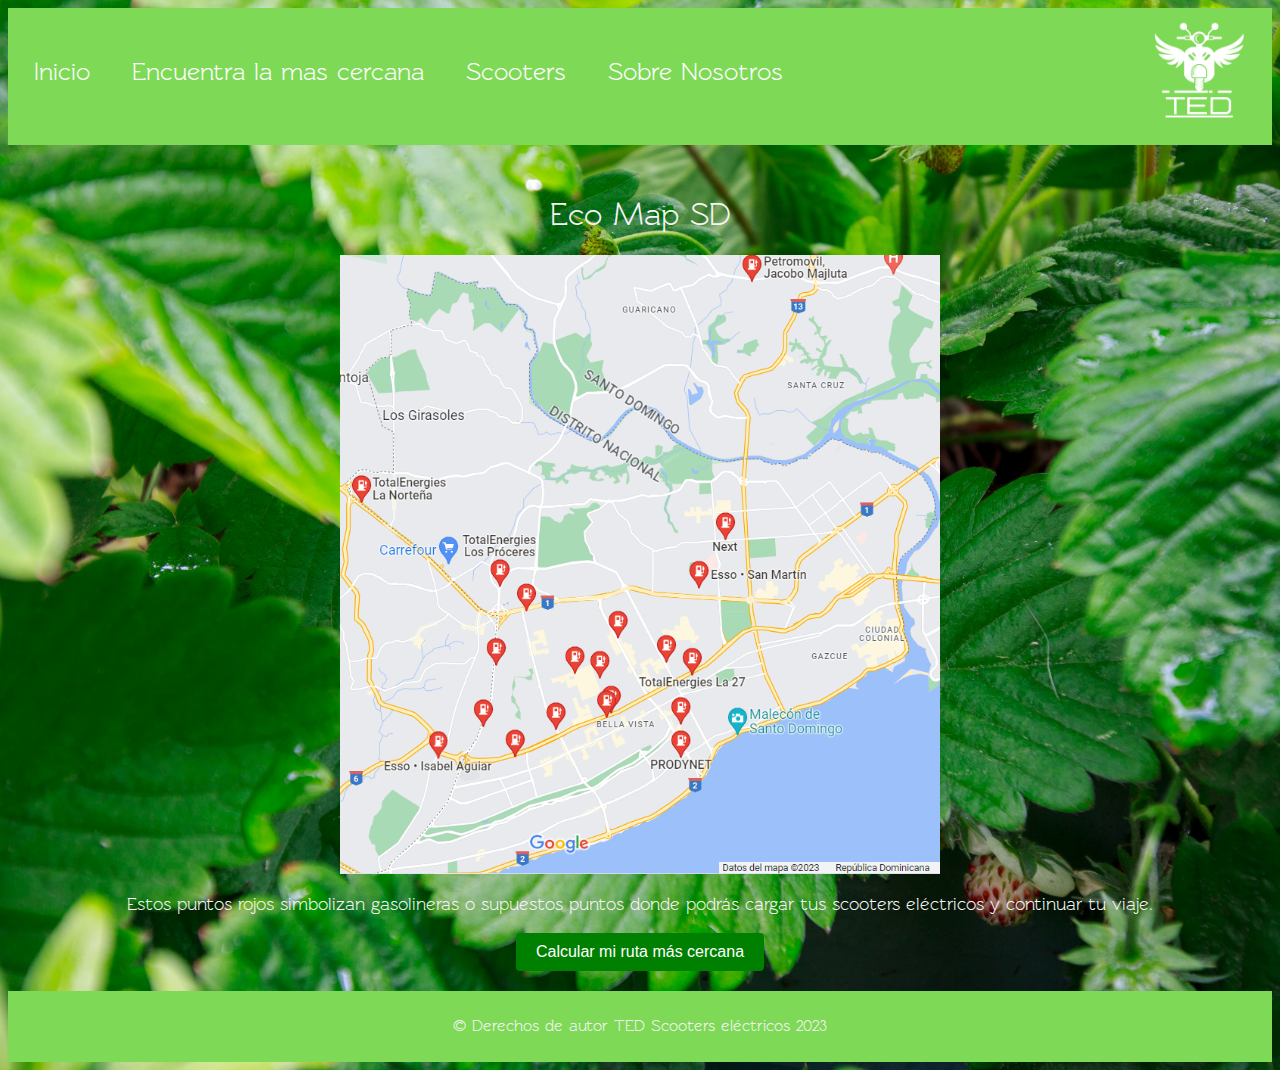
<file: Encuentra la mas Cercana.html>
<!DOCTYPE html>
<html lang="en">
<head>
    <meta charset="UTF-8">
    <meta http-equiv="X-UA-Compatible" content="IE=edge">
    <meta name="viewport" content="width=device-width, initial-scale=1.0">
    <title>Encuentra la mas cercana</title>
    <link rel="stylesheet" href="CSS - Negocio Skate.css">
    <script src="Java - Negocio Skate.js"></script>

    <style>
        p,h1{
            color: whitesmoke;
            font-family: FontAll;
        }

    </style>

</head>
<body>
   
        <nav>
            <a href="index.html">Inicio</a>
            <a href="Encuentra la mas Cercana.html">Encuentra la mas cercana</a>
            <a href="Scooters.html">Scooters</a>
            <a href="Sobre Nosotros.html">Sobre Nosotros</a>
            <img src="Logo TED.png" alt="" width="150" class="logo">
        </nav>
    

    <div class="map-container">
        <h1> Eco Map SD</h1>
        <img src="Mapa SD.PNG" alt="Mapa" class="map-image">
        <p class="map-description">Estos puntos rojos simbolizan gasolineras o supuestos puntos donde podrás cargar tus scooters eléctricos y continuar tu viaje.</p>
        <button class="calculate-route-button">Calcular mi ruta más cercana</button>
    </div>

    <footer>
        <p>© Derechos de autor TED Scooters eléctricos 2023</p>
    </footer>





</body>
</html>
</file>
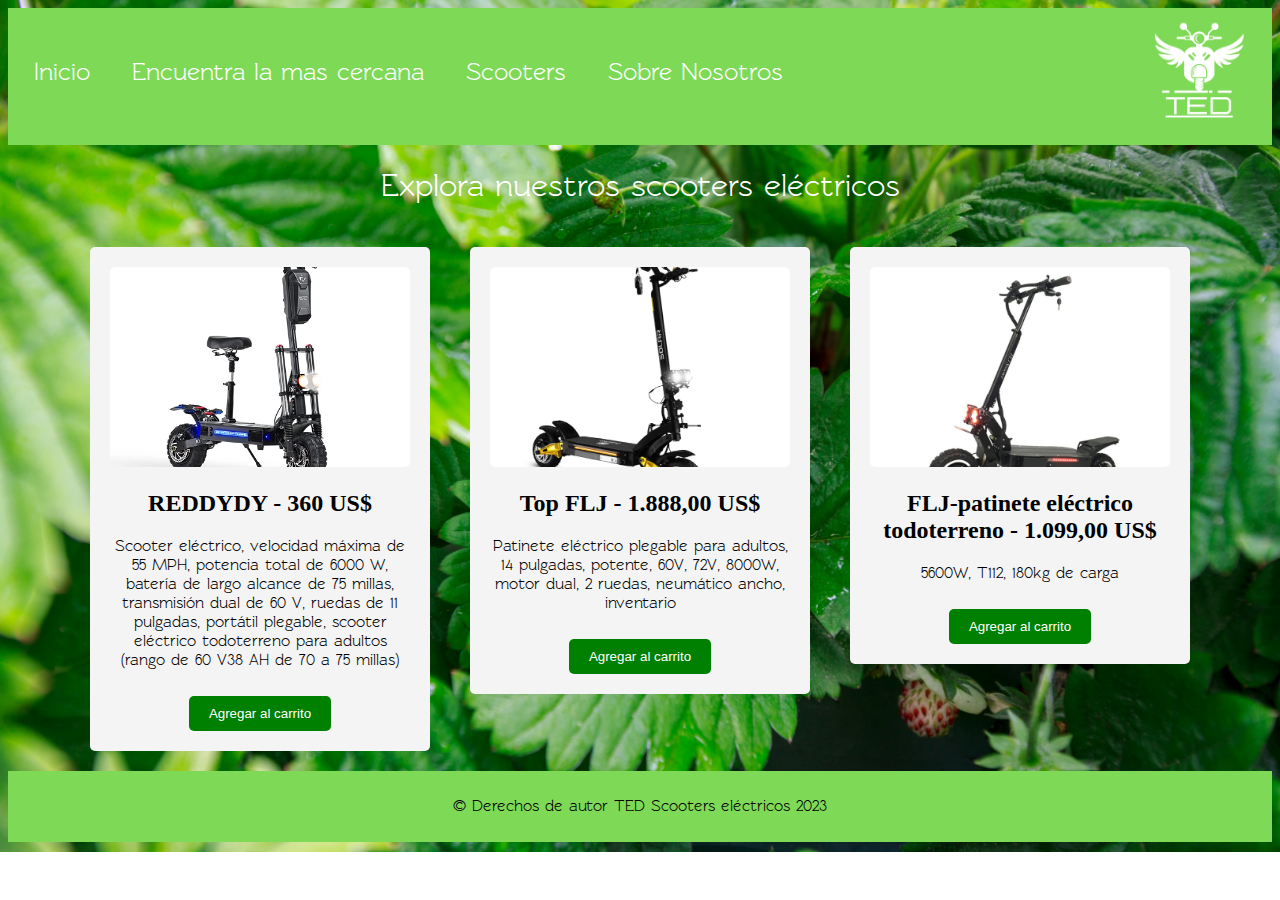
<file: Scooters.html>
<!DOCTYPE html>
<html lang="en">
<head>
    <meta charset="UTF-8">
    <meta http-equiv="X-UA-Compatible" content="IE=edge">
    <meta name="viewport" content="width=device-width, initial-scale=1.0">
    <title>Negocio Skate</title>
    <link rel="stylesheet" href="CSS - Negocio Skate.css">
    <script src="Java - Negocio Skate.js"></script>

    <style>
        h1{
            color: white;
        }
    </style>
</head>
<body>
    
        <nav>
            <a href="index.html">Inicio</a>
            <a href="Encuentra la mas Cercana.html">Encuentra la mas cercana</a>
            <a href="Scooters.html">Scooters</a>
            <a href="Sobre Nosotros.html">Sobre Nosotros</a>
            <img src="Logo TED.png" alt="" width="150" class="logo">
        </nav>
  

    <center> <h1>Explora nuestros scooters eléctricos </h1> </center>
    
    <div class="scooter-container">
        <div class="scooter-card">
            <img src="Scooter1.jpg" width="300" alt="Scooter 1" class="scooter-image">
            <div class="scooter-info">
                <h2 class="scooter-title">REDDYDY - 360 US$</h2>
                <p class="scooter-description">Scooter eléctrico, velocidad máxima de 55 MPH, potencia total de 6000 W, batería de largo alcance de 75 millas, transmisión dual de 60 V, ruedas de 11 pulgadas, portátil plegable, scooter eléctrico todoterreno para adultos (rango de 60 V38 AH de 70 a 75 millas) </p>
                    <button class="add-to-cart-button">Agregar al carrito</button>
            </div>
        </div>
        
        <div class="scooter-card">
            <img src="Diseño sin título.png" alt="Scooter 2" class="scooter-image">
            <div class="scooter-info">
                <h2 class="scooter-title">Top FLJ - 1.888,00 US$</h2>
                <p class="scooter-description"> Patinete eléctrico plegable para adultos, 14 pulgadas, potente, 60V, 72V, 8000W, motor dual, 2 ruedas, neumático ancho, inventario</p>
                <button class="add-to-cart-button">Agregar al carrito</button>
            </div>
        </div>
        
        <div class="scooter-card">
            <img src="Scooter3.png" alt="Scooter 3" class="scooter-image">
            <div class="scooter-info">
                <h2 class="scooter-title">FLJ-patinete eléctrico todoterreno - 1.099,00 US$ </h2>
                <p class="scooter-description">5600W, T112, 180kg de carga </p>
                <button class="add-to-cart-button">Agregar al carrito</button>
            </div>
        </div>
    </div>

    
    <footer>
        <p>© Derechos de autor TED Scooters eléctricos 2023</p>
    </footer>

</body>
</html>
</file>
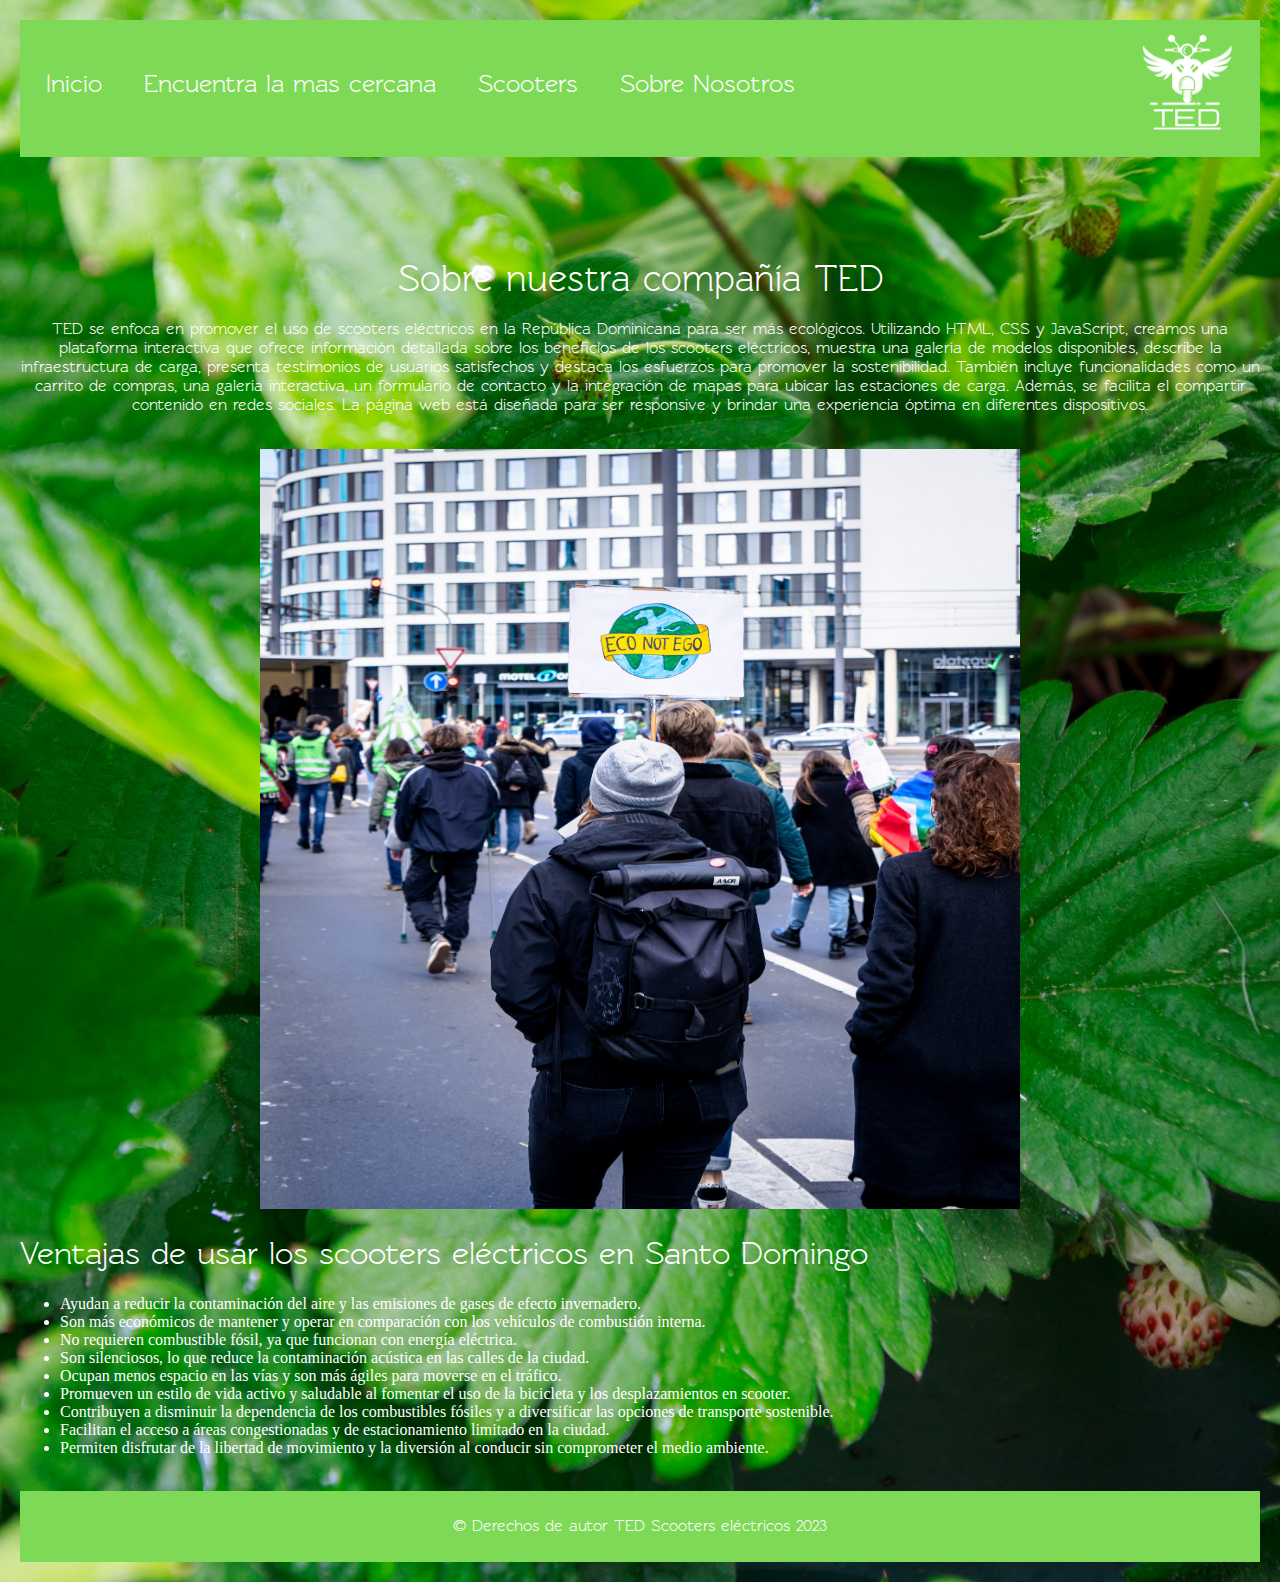
<file: Sobre Nosotros.html>
<!DOCTYPE html>
<html lang="en">
<head>
    <meta charset="UTF-8">
    <meta http-equiv="X-UA-Compatible" content="IE=edge">
    <meta name="viewport" content="width=device-width, initial-scale=1.0">
    <title>Sobre Nosotros</title>
    <link rel="stylesheet" href="CSS - Negocio Skate.css">
    <script src="Java - Negocio Skate.js"></script>

    <style>
        body{
            margin: 0;
    padding: 20px;
    background-color: #7ed957;
    color: white;
        }

    </style>
    

    
</head>
<body>
    
        <nav>
            <a href="index.html">Inicio</a>
            <a href="Encuentra la mas Cercana.html">Encuentra la mas cercana</a>
            <a href="Scooters.html">Scooters</a>
            <a href="Sobre Nosotros.html">Sobre Nosotros</a>
            <img src="Logo TED.png" alt="" width="150" class="logo">
        </nav>
   

<body>
<div class="company-info">
<h1 class="company-title">Sobre nuestra compañía TED</h1>
<p class="company-description">TED se enfoca en promover el uso de scooters eléctricos en la República Dominicana para ser más ecológicos. Utilizando HTML, CSS y JavaScript, creamos una plataforma interactiva que ofrece información detallada sobre los beneficios de los scooters eléctricos, muestra una galería de modelos disponibles, describe la infraestructura de carga, presenta testimonios de usuarios satisfechos y destaca los esfuerzos para promover la sostenibilidad. También incluye funcionalidades como un carrito de compras, una galería interactiva, un formulario de contacto y la integración de mapas para ubicar las estaciones de carga. Además, se facilita el compartir contenido en redes sociales. La página web está diseñada para ser responsive y brindar una experiencia óptima en diferentes dispositivos.</p>
</div>

<br>

<center> <img src="mika-baumeister-f3iV8JVrsP8-unsplash.jpg" width="760" height="760"> </center>

<h1>Ventajas de usar los scooters eléctricos en Santo Domingo</h1>
    
    <ul>
        <li>Ayudan a reducir la contaminación del aire y las emisiones de gases de efecto invernadero.</li>
        <li>Son más económicos de mantener y operar en comparación con los vehículos de combustión interna.</li>
        <li>No requieren combustible fósil, ya que funcionan con energía eléctrica.</li>
        <li>Son silenciosos, lo que reduce la contaminación acústica en las calles de la ciudad.</li>
        <li>Ocupan menos espacio en las vías y son más ágiles para moverse en el tráfico.</li>
        <li>Promueven un estilo de vida activo y saludable al fomentar el uso de la bicicleta y los desplazamientos en scooter.</li>
        <li>Contribuyen a disminuir la dependencia de los combustibles fósiles y a diversificar las opciones de transporte sostenible.</li>
        <li>Facilitan el acceso a áreas congestionadas y de estacionamiento limitado en la ciudad.</li>
        <li>Permiten disfrutar de la libertad de movimiento y la diversión al conducir sin comprometer el medio ambiente.</li>
    </ul>

<br>

<footer>
    <p>© Derechos de autor TED Scooters eléctricos 2023</p>
</footer>

</body>
</html>
</file>
<file: CSS - Negocio Skate.css>
/* Font */

@font-face {
  font-family: FontAll;
  src: url("Fonts/RawengulkDemibold.otf");
 }

/* Estilos CSS para la barra de navegación */


h1 {
 font-family: FontAll;
 color: white;
}

a{
  font-family: FontAll;
}
 nav {
      background-color: #7ed957;
      overflow: hidden;
      
    
    }
    
    nav a {
      float: left;
      display: block;
      color: white;
      text-align: center;
      padding: 14px 16px;
      text-decoration: none;
      font-family: FontAll;
      font-size: 25px;
      margin-top: 35px;
      margin-left: 10px;
    }

    
    nav a:hover {
      background-color: #ddd;
      color: rgb(255, 255, 255);
    }

/* Codigo Para Estilo de las imagenes */
    .contenedor-imagenes {
      display: flex;
    }
    
    .imagen {
      margin: 10px 20px;
      text-align: center;
    }
    
    .imagen img {
      width: 300px;
      height: 200px;
      object-fit: cover;
    }
    
    .imagen p {
      font-size: 18px;
      margin-top: 10px;
    }
    .contenedor-imagenes{
      margin: auto;
      width: 60%;

    }
   
  
   .contenedor-video {
    display: flex;
    justify-content: center;
    align-items: center;
    flex-direction: column;
    height: 100vh;
  }
  
  video {
    margin-top: -300px;
  }
  body,p{
    font-family: Roboto;
  }



  /* Imagen De Fondo*/
  body {
    background-image: url("alejandro-pinero-amerio-Wz3-6gRMy8s-unsplash.jpg");
    background-size: cover;
    background-position: center;
    background-repeat: no-repeat;
  }
  
 hr{
  color: #e1ded2;
 }

 footer {
  background-color: #7ed957;
  padding: 10px;
  text-align: center;
}






.logo{
    float: right;
    
}

.contenedor {
  position: relative;
  display: inline-block;
}

.miImagen {
  width: 200px; 
  height: auto; 
}


.button1 {
width: 30px;
height: 30px;
border-radius: 60%;
border: none;
background-color: #7ed957;
cursor: pointer;
}

/* Scooters */

.scooter-container {
  display: flex;
  flex-wrap: wrap;
  justify-content: center;
  align-items: flex-start;
  margin-top: 20px;
}

.scooter-card {
  width: 300px;
  margin: 20px;
  padding: 20px;
  background-color: #f4f4f4;
  border-radius: 5px;
}

.scooter-image {
  width: 100%;
  max-height: 200px;
  object-fit: cover;
  border-radius: 5px;
  
}

.scooter-info {
  margin-top: 10px;
  text-align: center;
}

.scooter-title {
  font-weight: bold;
}

.scooter-description {
  margin-top: 10px;
}
.add-to-cart-button {
  background-color: green;
  color: white;
  border: none;
  padding: 10px 20px;
  border-radius: 5px;
  cursor: pointer;
  margin-top: 10px;
}

/* Sobre Nosotros*/

.Cuadro {
  width: 300px;
  margin: 20px;
  padding: 20px;
  background-color: #f4f4f4;
  border-radius: 5px;
}

p{
  font-family: FontAll;
}



.company-info {
    text-align: center;
    margin-top: 100px;
}

.company-title {
    font-size: 36px;
    font-weight: bold;
    margin-bottom: 20px;
}

.company-description {
    font-size: 16px;
    
}

/* Map Info*/

.map-container {
  text-align: center;
  margin-top: 50px;
}

.map-image {
  width: 80%;
  max-width: 600px;
  margin: 0 auto;
  display: block;
}

.map-description {
  text-align: center;
  margin-top: 20px;
  font-size: 18px;
}

.calculate-route-button {
  background-color: green;
  color: white;
  padding: 10px 20px;
  font-size: 16px;
  border: none;
  border-radius: 4px;
  cursor: pointer;
  margin-bottom: 20px;
}

.container{
  width: 100vw;
  height: 100vh;
}
.selection{
  width: 100vw;
  height: 50px;
  background-color: #7ed957;
  display: flex;
  align-items: center;
  justify-content: center;
  margin-top: 30px;
}
</file>
